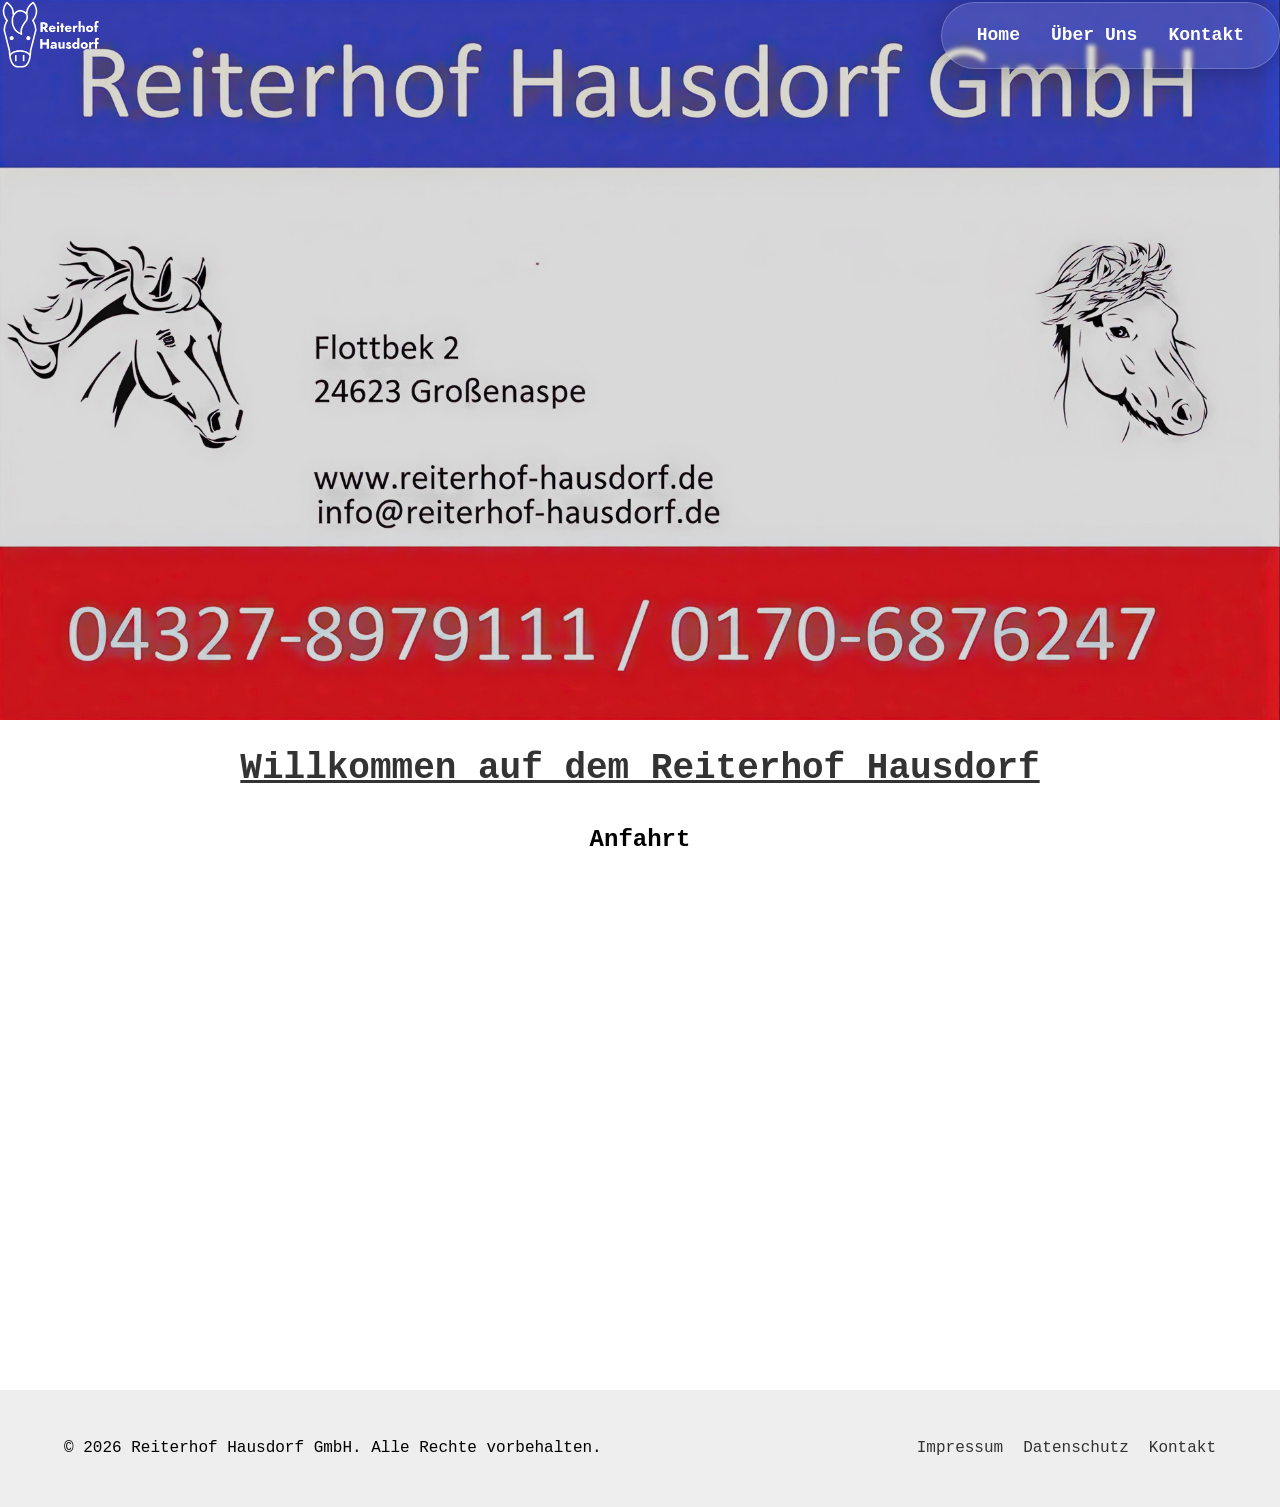
<file: index.html>
<!doctype html>
<html lang="de">
  <head>
    <meta charset="UTF-8" />
    <meta name="viewport" content="width=device-width, initial-scale=1.0" />
    <title>Reiterhof Hausdorf</title>

    <link rel="preconnect" href="https://fonts.googleapis.com" />
    <link rel="preconnect" href="https://fonts.gstatic.com" crossorigin />
    <link
      href="https://fonts.googleapis.com/css2?family=Iosevka+Charon:ital,wght@0,300;0,400;0,500;0,700;1,300;1,400;1,500;1,700&family=Roboto:ital,wght@0,100..900;1,100..900&display=swap"
      rel="stylesheet"
    />

    <link rel="stylesheet" href="style.css" />
  </head>

  <body>
    <a href="index.html" class="header-link hide-on-mobile">
      <img
        class="header-image"
        src="img/image002.jpg"
        alt="Reiterhof Hausdorf Header - Zur Startseite"
      />
    </a>
    <div class="container">
      <nav class="navigation">
        <button class="menu-toggle" id="mobile-menu-btn">
          <span class="bar"></span>
          <span class="bar"></span>
          <span class="bar"></span>
        </button>

        <div class="nav-links" id="nav-links">
          <a class="menu-link" href="index.html">Home</a>
          <a class="menu-link" href="aboutus.html">Über Uns</a>
          <a class="menu-link" href="contact.html">Kontakt</a>
        </div>
      </nav>
    </div>
    <img src="img/logo.png" class="logo" />

    <h1 class="headline">Willkommen auf dem Reiterhof Hausdorf</h1>

    <h2>Anfahrt</h2>
    <div class="discription-section">
      <iframe
        class="maps"
        src="https://www.google.com/maps/embed?pb=!1m18!1m12!1m3!1d2659.9842820060253!2d9.924855961389044!3d53.99518053033004!2m3!1f0!2f0!3f0!3m2!1i1024!2i768!4f13.1!3m3!1m2!1s0x47b235a6c029e265%3A0x82ab98655f0b3f7f!2sReiterhof%20Hausdorf%20GmbH!5e1!3m2!1sde!2sde!4v1773769689412!5m2!1sde!2sde"
        style="border: 0"
        allowfullscreen=""
        loading="lazy"
        referrerpolicy="no-referrer-when-downgrade"
      ></iframe>
    </div>

    <footer>
      <p>&copy; 2026 Reiterhof Hausdorf GmbH. Alle Rechte vorbehalten.</p>

      <div class="footer-links">
        <a href="imprint.html">Impressum</a>
        <a href="datenschutz.html">Datenschutz</a>
        <a href="contact.html">Kontakt</a>
      </div>
    </footer>
    <script>
      const btn = document.getElementById("mobile-menu-btn");
      const nav = document.getElementById("nav-links");

      btn.addEventListener("click", () => {
        nav.classList.toggle("show-menu");
      });
    </script>
  </body>
</html>
</file>
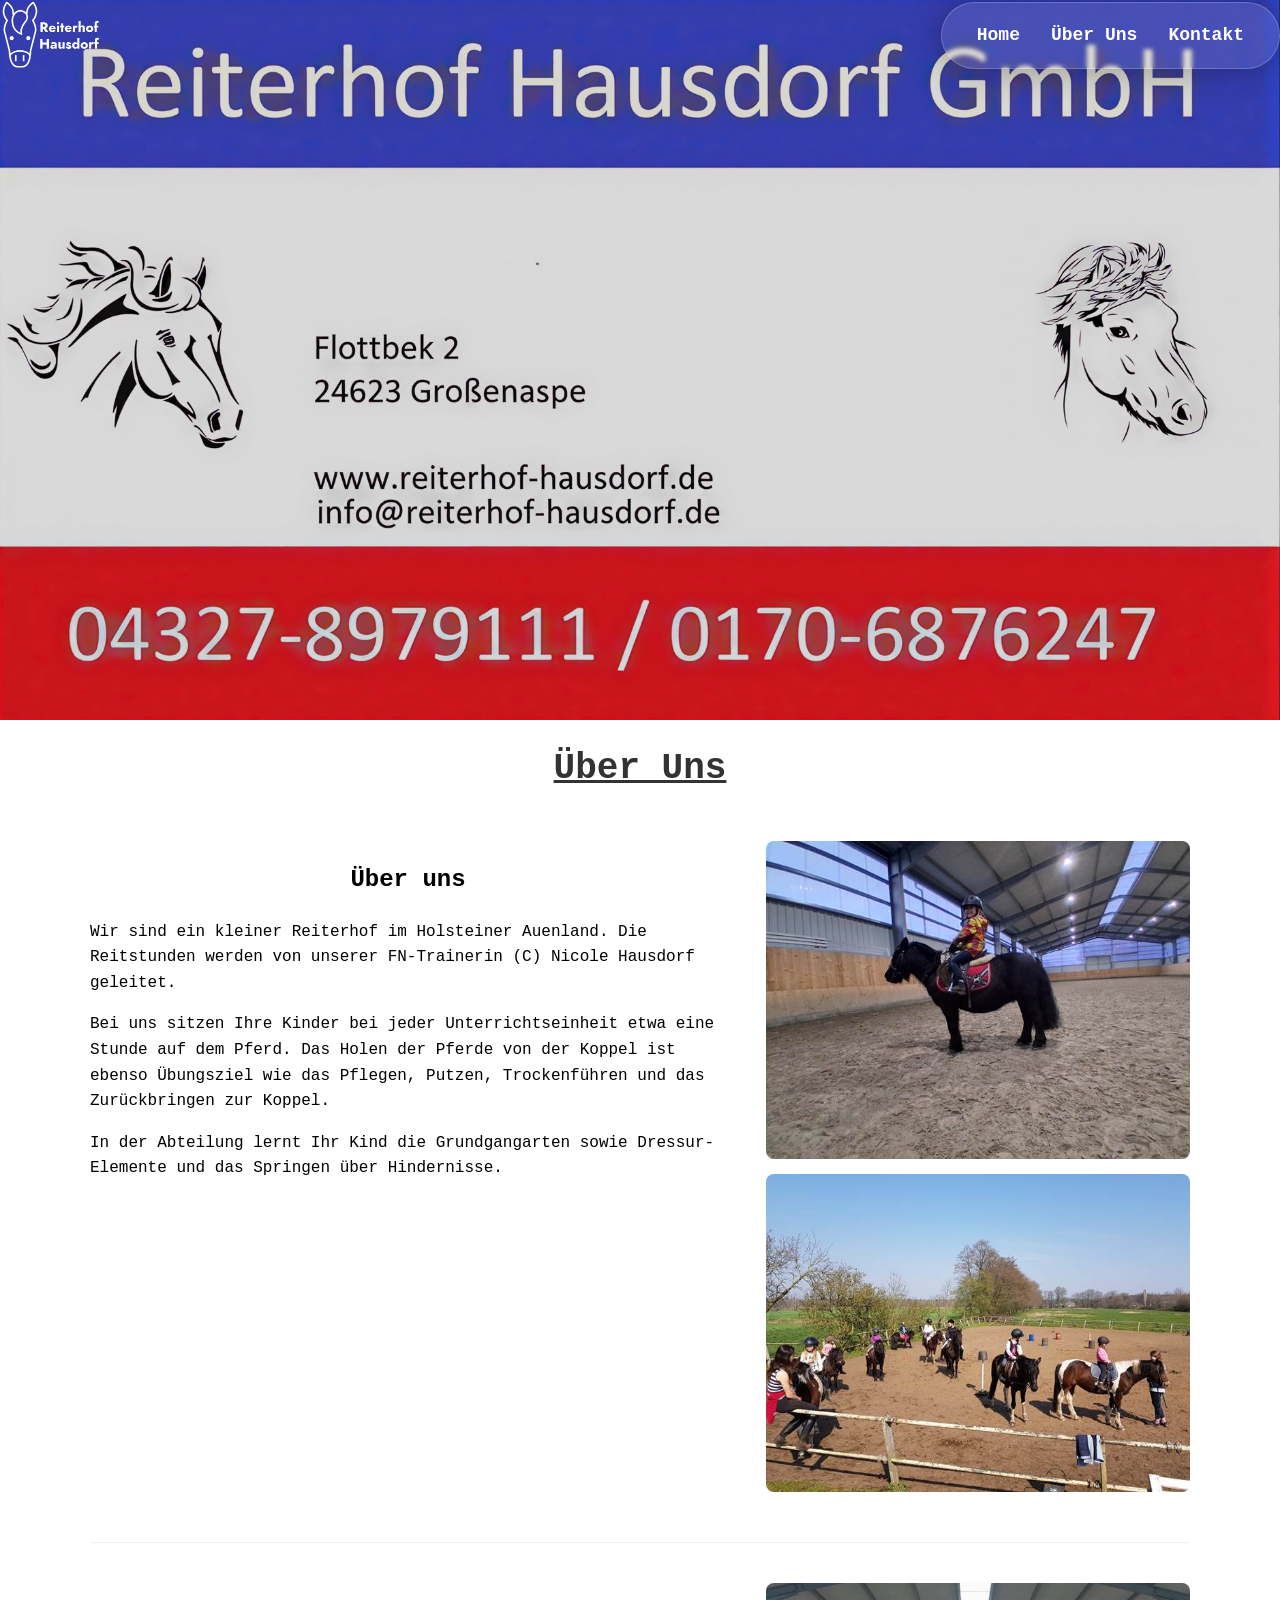
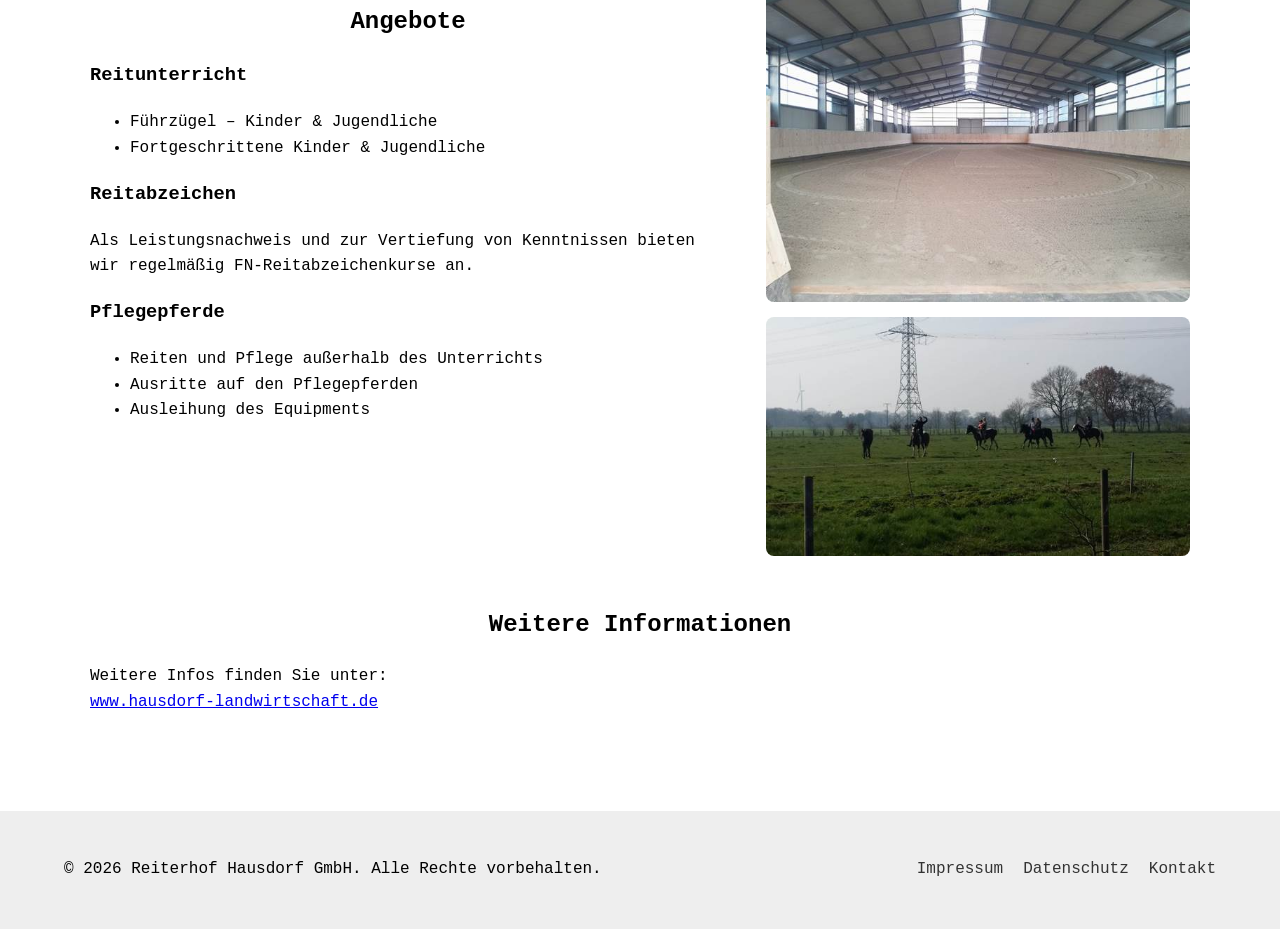
<file: aboutus.html>
<!doctype html>
<html lang="de">
  <head>
    <meta charset="UTF-8" />
    <meta name="viewport" content="width=device-width, initial-scale=1.0" />
    <title>Über Uns - Reiterhof Hausdorf</title>

    <link rel="preconnect" href="https://fonts.googleapis.com" />
    <link rel="preconnect" href="https://fonts.gstatic.com" crossorigin />
    <link
      href="https://fonts.googleapis.com/css2?family=Iosevka+Charon:ital,wght@0,300;0,400;0,500;0,700;1,300;1,400;1,500;1,700&family=Roboto:ital,wght@0,100..900;1,100..900&display=swap"
      rel="stylesheet"
    />

    <link rel="stylesheet" href="style.css" />
  </head>

  <body>
    <a href="index.html" class="header-link hide-on-mobile">
      <img
        class="header-image"
        src="img/image002.jpg"
        alt="Reiterhof Hausdorf Header - Zur Startseite"
      />
    </a>

    <div class="container">
      <nav class="navigation">
        <button class="menu-toggle" id="mobile-menu-btn">
          <span class="bar"></span>
          <span class="bar"></span>
          <span class="bar"></span>
        </button>

        <div class="nav-links" id="nav-links">
          <a class="menu-link" href="index.html">Home</a>
          <a class="menu-link" href="aboutus.html">Über Uns</a>
          <a class="menu-link" href="contact.html">Kontakt</a>
        </div>
      </nav>
    </div>

    <img src="img/logo.png" class="logo" alt="Logo Reiterhof Hausdorf" />

    <h1 class="headline">Über Uns</h1>
    <div class="content">
      <section class="section-with-images">
        <div class="text-side">
          <h2>Über uns</h2>
          <p>
            Wir sind ein kleiner Reiterhof im Holsteiner Auenland. Die
            Reitstunden werden von unserer FN-Trainerin (C) Nicole Hausdorf
            geleitet.
          </p>
          <p>
            Bei uns sitzen Ihre Kinder bei jeder Unterrichtseinheit etwa eine
            Stunde auf dem Pferd. Das Holen der Pferde von der Koppel ist ebenso
            Übungsziel wie das Pflegen, Putzen, Trockenführen und das
            Zurückbringen zur Koppel.
          </p>
          <p>
            In der Abteilung lernt Ihr Kind die Grundgangarten sowie
            Dressur-Elemente und das Springen über Hindernisse.
          </p>
        </div>
        <div class="image-side">
          <img src="img/image009.jpg" alt="Hofansicht" />
          <img src="img/image013.jpg" alt="Pferdepflege" />
        </div>
      </section>

      <hr style="margin-bottom: 40px; border: 0; border-top: 1px solid #eee" />

      <section class="section-with-images">
        <div class="text-side">
          <h2>Angebote</h2>

          <h3>Reitunterricht</h3>
          <ul>
            <li>Führzügel – Kinder & Jugendliche</li>
            <li>Fortgeschrittene Kinder & Jugendliche</li>
          </ul>

          <h3>Reitabzeichen</h3>
          <p>
            Als Leistungsnachweis und zur Vertiefung von Kenntnissen bieten wir
            regelmäßig FN-Reitabzeichenkurse an.
          </p>

          <h3>Pflegepferde</h3>
          <ul>
            <li>Reiten und Pflege außerhalb des Unterrichts</li>
            <li>Ausritte auf den Pflegepferden</li>
            <li>Ausleihung des Equipments</li>
          </ul>
        </div>

        <div class="image-side">
          <img src="img/image006.jpg" alt="Reitunterricht" />
          <img src="img/image012.jpg" alt="Pferde auf der Weide" />
        </div>
      </section>

      <section>
        <h2>Weitere Informationen</h2>
        <p>
          Weitere Infos finden Sie unter: <br />
          <a href="https://www.hausdorf-landwirtschaft.de" target="_blank"
            >www.hausdorf-landwirtschaft.de</a
          >
        </p>
      </section>
    </div>

    <footer>
      <p>&copy; 2026 Reiterhof Hausdorf GmbH. Alle Rechte vorbehalten.</p>
      <div class="footer-links">
        <a href="imprint.html">Impressum</a>
        <a href="datenschutz.html">Datenschutz</a>
        <a href="contact.html">Kontakt</a>
      </div>
    </footer>
    <script>
      const btn = document.getElementById("mobile-menu-btn");
      const nav = document.getElementById("nav-links");

      btn.addEventListener("click", () => {
        nav.classList.toggle("show-menu");
      });
    </script>
  </body>
</html>
</file>
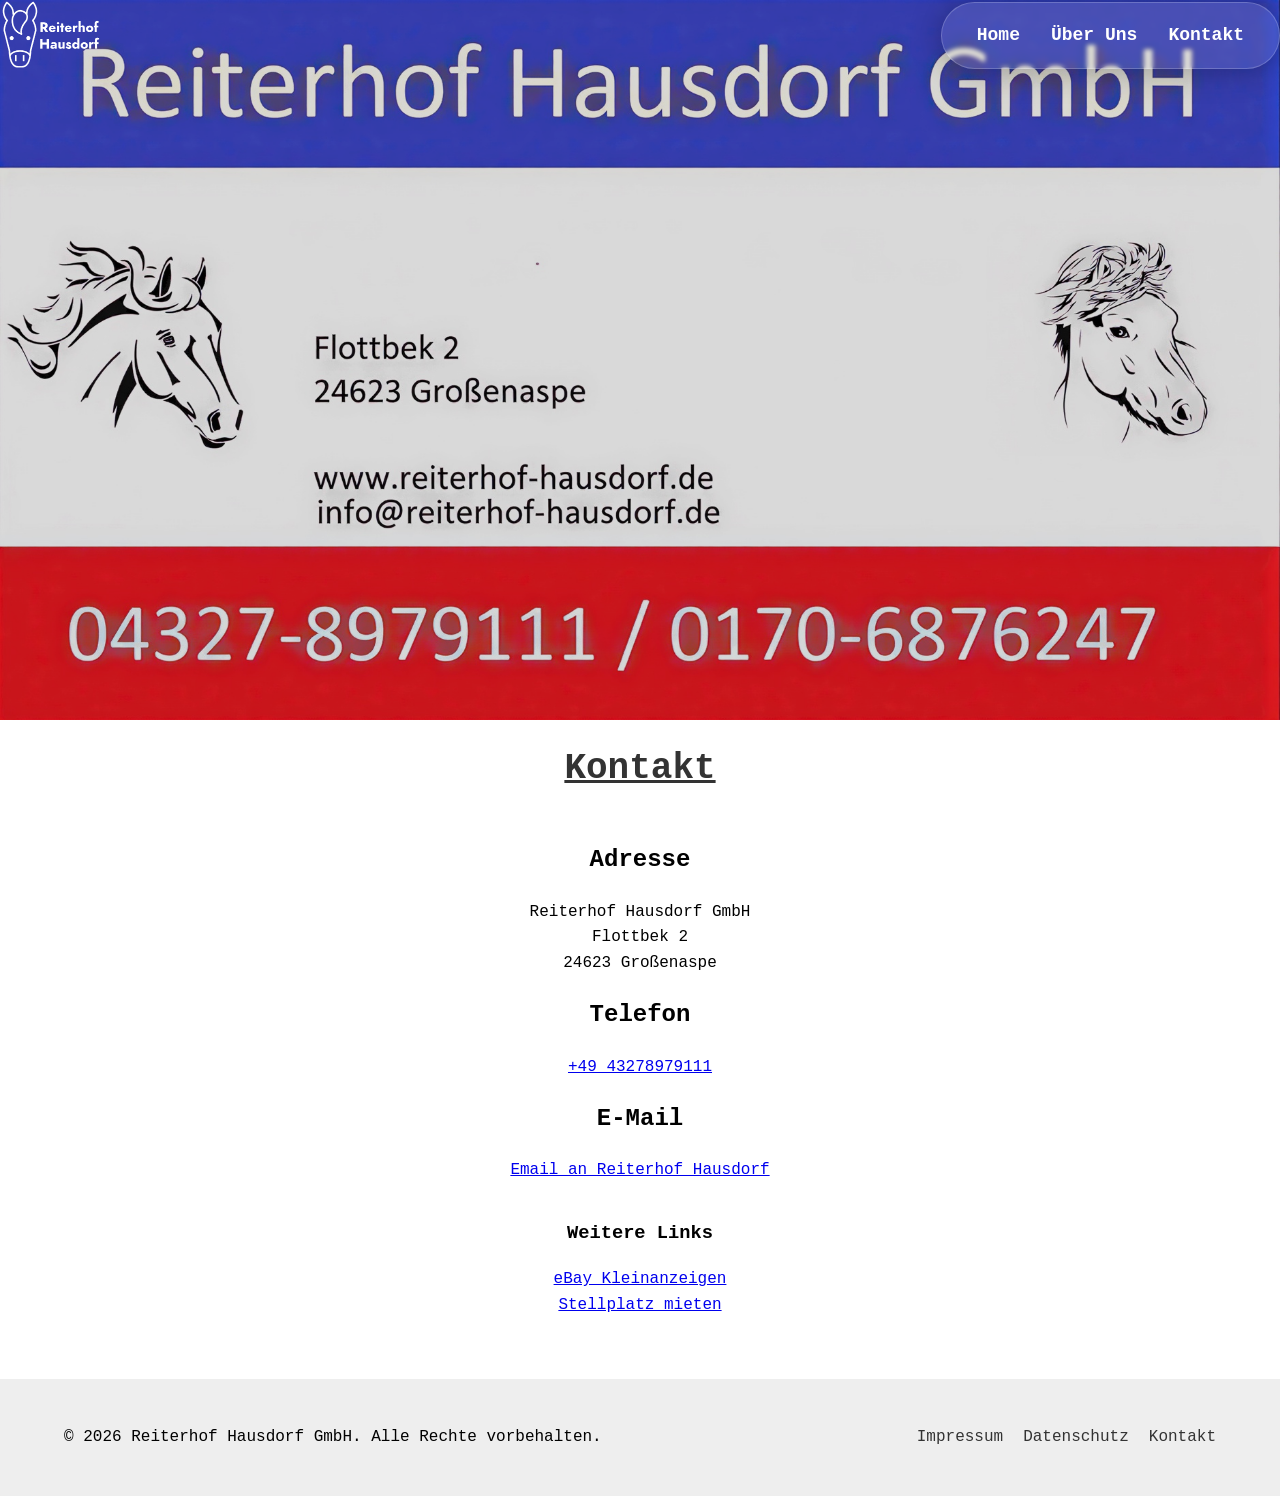
<file: contact.html>
<!doctype html>
<html lang="de">
  <head>
    <meta charset="UTF-8" />
    <meta name="viewport" content="width=device-width, initial-scale=1.0" />
    <title>Kontakt</title>

    <link rel="preconnect" href="https://fonts.googleapis.com" />
    <link rel="preconnect" href="https://fonts.gstatic.com" crossorigin />
    <link
      href="https://fonts.googleapis.com/css2?family=Iosevka+Charon:ital,wght@0,300;0,400;0,500;0,700;1,300;1,400;1,500;1,700&family=Roboto:ital,wght@0,100..900;1,100..900&display=swap"
      rel="stylesheet"
    />

    <link rel="stylesheet" href="style.css" />
  </head>

  <body>
    <a href="index.html" class="header-link">
      <img
        class="header-image"
        src="img/image002.jpg"
        alt="Reiterhof Hausdorf Header"
      />
    </a>

    <div class="container">
      <nav class="navigation">
        <button class="menu-toggle" id="mobile-menu-btn">
          <span class="bar"></span>
          <span class="bar"></span>
          <span class="bar"></span>
        </button>

        <div class="nav-links" id="nav-links">
          <a class="menu-link" href="index.html">Home</a>
          <a class="menu-link" href="aboutus.html">Über Uns</a>
          <a class="menu-link" href="contact.html">Kontakt</a>
        </div>
      </nav>
    </div>

    <img src="img/logo.png" class="logo" alt="Logo Reiterhof Hausdorf" />

    <h1 class="headline">Kontakt</h1>
    <div class="discription-section">
      <div class="half-width">
        <h2>Adresse</h2>
        <p>
          Reiterhof Hausdorf GmbH<br />
          Flottbek 2<br />
          24623 Großenaspe
        </p>

        <h2>Telefon</h2>
        <a href="tel:+4943278979111">+49 43278979111</a>

        <h2>E-Mail</h2>
        <p>
          <a href="mailto:nicole.hausdorf@reiterhof-hausdorf.de"
            >Email an Reiterhof Hausdorf</a
          >
        </p>
      </div>
      <h3>Weitere Links</h3>
      <a
        href="https://www.kleinanzeigen.de/pro/nicole-hausdorf---gemischte-landwirtschaft"
        target="_blank"
        >eBay Kleinanzeigen</a
      >
      <a href="https://www.stall-frei.de/162410" target="_blank"
        >Stellplatz mieten</a
      >

      <div style="clear: both"></div>
    </div>

    <footer>
      <p>&copy; 2026 Reiterhof Hausdorf GmbH. Alle Rechte vorbehalten.</p>

      <div class="footer-links">
        <a href="imprint.html">Impressum</a>
        <a href="datenschutz.html">Datenschutz</a>
        <a href="contact.html">Kontakt</a>
      </div>
    </footer>
    <script>
      const btn = document.getElementById("mobile-menu-btn");
      const nav = document.getElementById("nav-links");

      btn.addEventListener("click", () => {
        nav.classList.toggle("show-menu");
      });
    </script>
  </body>
</html>
</file>
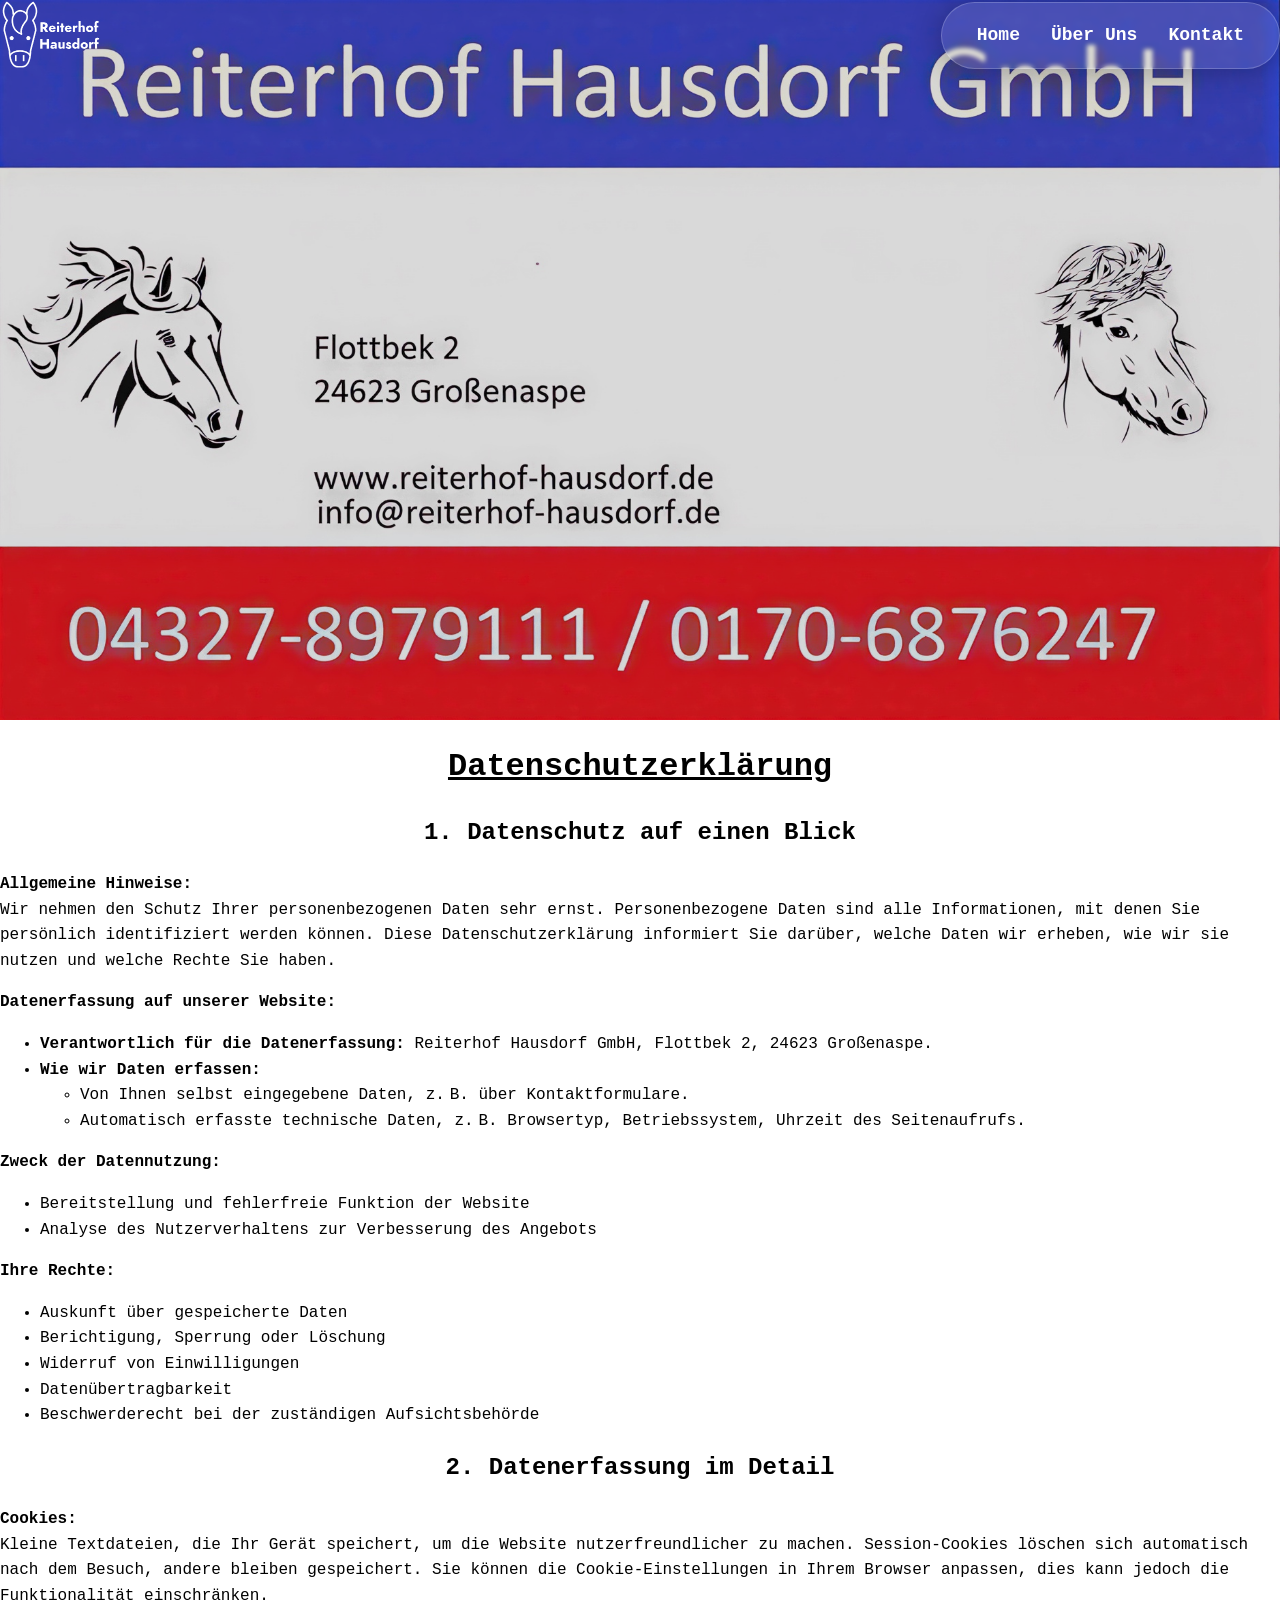
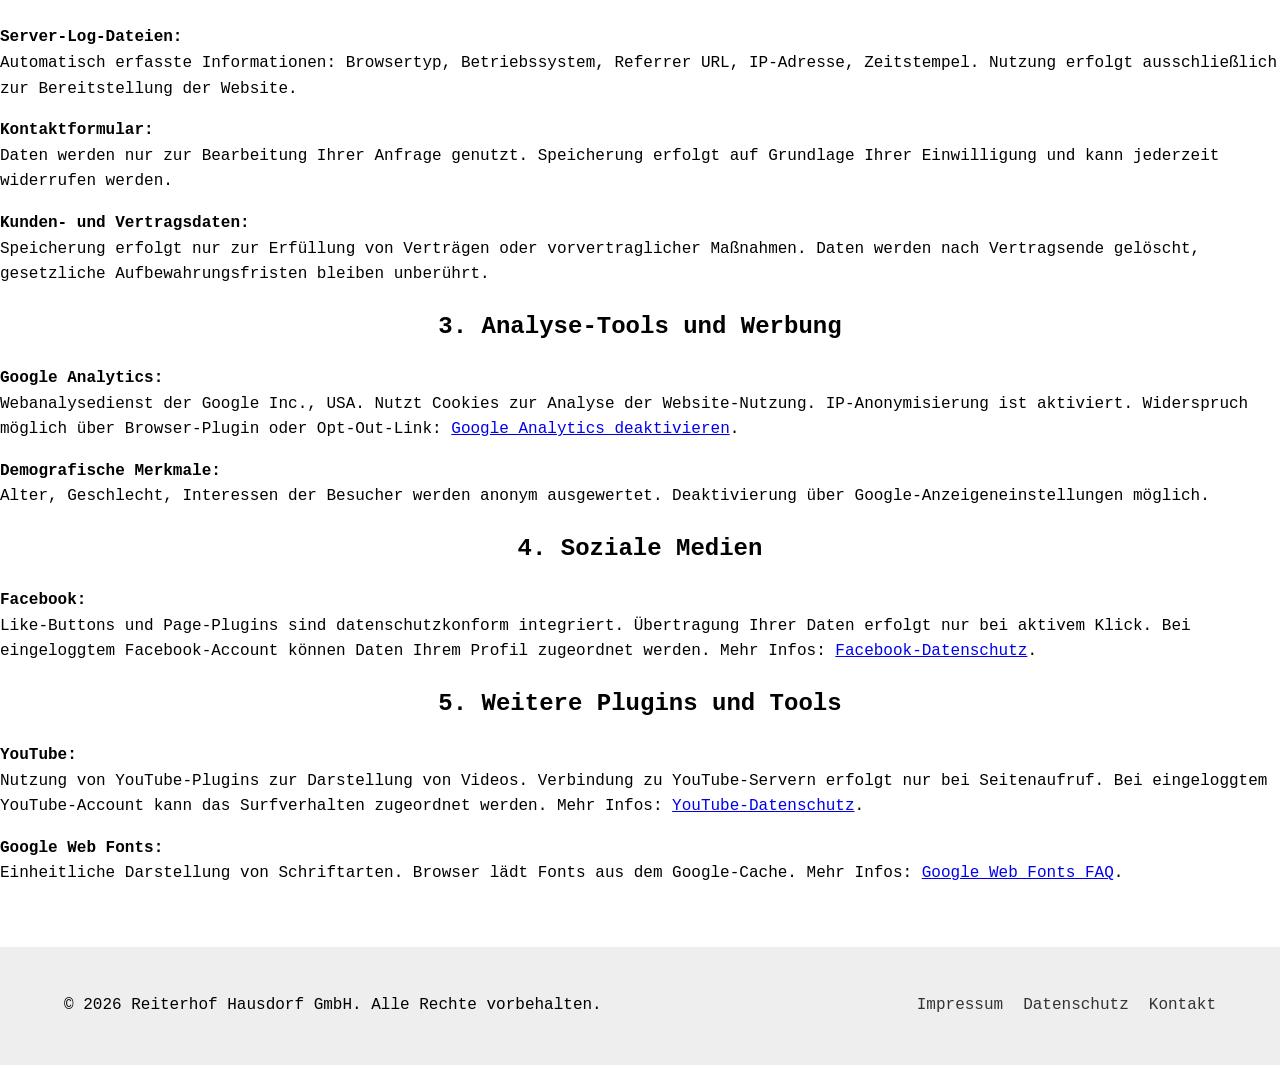
<file: datenschutz.html>
<!doctype html>
<html lang="de">
  <head>
    <meta charset="UTF-8" />
    <meta name="viewport" content="width=device-width, initial-scale=1.0" />
    <title>Datenschutz</title>

    <link rel="preconnect" href="https://fonts.googleapis.com" />
    <link rel="preconnect" href="https://fonts.gstatic.com" crossorigin />
    <link
      href="https://fonts.googleapis.com/css2?family=Iosevka+Charon:ital,wght@0,300;0,400;0,500;0,700;1,300;1,400;1,500;1,700&family=Roboto:ital,wght@0,100..900;1,100..900&display=swap"
      rel="stylesheet"
    />

    <link rel="stylesheet" href="style.css" />
  </head>

  <body>
    <a href="index.html" class="header-link hide-on-mobile">
      <img
        class="header-image"
        src="img/image002.jpg"
        alt="Reiterhof Hausdorf Header - Zur Startseite"
      />
    </a>

    <div class="container">
      <nav class="navigation">
        <button class="menu-toggle" id="mobile-menu-btn">
          <span class="bar"></span>
          <span class="bar"></span>
          <span class="bar"></span>
        </button>

        <div class="nav-links" id="nav-links">
          <a class="menu-link" href="index.html">Home</a>
          <a class="menu-link" href="aboutus.html">Über Uns</a>
          <a class="menu-link" href="contact.html">Kontakt</a>
        </div>
      </nav>
    </div>
    <img src="img/logo.png" class="logo" />
    <h1 style="text-align: center; text-decoration: underline">
      Datenschutzerklärung
    </h1>

    <h2>1. Datenschutz auf einen Blick</h2>

    <p>
      <strong>Allgemeine Hinweise:</strong><br />
      Wir nehmen den Schutz Ihrer personenbezogenen Daten sehr ernst.
      Personenbezogene Daten sind alle Informationen, mit denen Sie persönlich
      identifiziert werden können. Diese Datenschutzerklärung informiert Sie
      darüber, welche Daten wir erheben, wie wir sie nutzen und welche Rechte
      Sie haben.
    </p>

    <p><strong>Datenerfassung auf unserer Website:</strong></p>
    <ul>
      <li>
        <strong>Verantwortlich für die Datenerfassung:</strong> Reiterhof
        Hausdorf GmbH, Flottbek 2, 24623 Großenaspe.
      </li>
      <li>
        <strong>Wie wir Daten erfassen:</strong>
        <ul>
          <li>
            Von Ihnen selbst eingegebene Daten, z. B. über Kontaktformulare.
          </li>
          <li>
            Automatisch erfasste technische Daten, z. B. Browsertyp,
            Betriebssystem, Uhrzeit des Seitenaufrufs.
          </li>
        </ul>
      </li>
    </ul>

    <p><strong>Zweck der Datennutzung:</strong></p>
    <ul>
      <li>Bereitstellung und fehlerfreie Funktion der Website</li>
      <li>Analyse des Nutzerverhaltens zur Verbesserung des Angebots</li>
    </ul>

    <p><strong>Ihre Rechte:</strong></p>
    <ul>
      <li>Auskunft über gespeicherte Daten</li>
      <li>Berichtigung, Sperrung oder Löschung</li>
      <li>Widerruf von Einwilligungen</li>
      <li>Datenübertragbarkeit</li>
      <li>Beschwerderecht bei der zuständigen Aufsichtsbehörde</li>
    </ul>

    <h2>2. Datenerfassung im Detail</h2>

    <p>
      <strong>Cookies:</strong><br />
      Kleine Textdateien, die Ihr Gerät speichert, um die Website
      nutzerfreundlicher zu machen. Session-Cookies löschen sich automatisch
      nach dem Besuch, andere bleiben gespeichert. Sie können die
      Cookie-Einstellungen in Ihrem Browser anpassen, dies kann jedoch die
      Funktionalität einschränken.
    </p>

    <p>
      <strong>Server-Log-Dateien:</strong><br />
      Automatisch erfasste Informationen: Browsertyp, Betriebssystem, Referrer
      URL, IP-Adresse, Zeitstempel. Nutzung erfolgt ausschließlich zur
      Bereitstellung der Website.
    </p>

    <p>
      <strong>Kontaktformular:</strong><br />
      Daten werden nur zur Bearbeitung Ihrer Anfrage genutzt. Speicherung
      erfolgt auf Grundlage Ihrer Einwilligung und kann jederzeit widerrufen
      werden.
    </p>

    <p>
      <strong>Kunden- und Vertragsdaten:</strong><br />
      Speicherung erfolgt nur zur Erfüllung von Verträgen oder vorvertraglicher
      Maßnahmen. Daten werden nach Vertragsende gelöscht, gesetzliche
      Aufbewahrungsfristen bleiben unberührt.
    </p>

    <h2>3. Analyse-Tools und Werbung</h2>

    <p>
      <strong>Google Analytics:</strong><br />
      Webanalysedienst der Google Inc., USA. Nutzt Cookies zur Analyse der
      Website-Nutzung. IP-Anonymisierung ist aktiviert. Widerspruch möglich über
      Browser-Plugin oder Opt-Out-Link:
      <a href="https://tools.google.com/dlpage/gaoptout?hl=de" target="_blank"
        >Google Analytics deaktivieren</a
      >.
    </p>

    <p>
      <strong>Demografische Merkmale:</strong><br />
      Alter, Geschlecht, Interessen der Besucher werden anonym ausgewertet.
      Deaktivierung über Google-Anzeigeneinstellungen möglich.
    </p>

    <h2>4. Soziale Medien</h2>

    <p>
      <strong>Facebook:</strong><br />
      Like-Buttons und Page-Plugins sind datenschutzkonform integriert.
      Übertragung Ihrer Daten erfolgt nur bei aktivem Klick. Bei eingeloggtem
      Facebook-Account können Daten Ihrem Profil zugeordnet werden. Mehr Infos:
      <a href="https://de-de.facebook.com/policy.php" target="_blank"
        >Facebook-Datenschutz</a
      >.
    </p>

    <h2>5. Weitere Plugins und Tools</h2>

    <p>
      <strong>YouTube:</strong><br />
      Nutzung von YouTube-Plugins zur Darstellung von Videos. Verbindung zu
      YouTube-Servern erfolgt nur bei Seitenaufruf. Bei eingeloggtem
      YouTube-Account kann das Surfverhalten zugeordnet werden. Mehr Infos:
      <a href="https://www.google.de/intl/de/policies/privacy" target="_blank"
        >YouTube-Datenschutz</a
      >.
    </p>

    <p>
      <strong>Google Web Fonts:</strong><br />
      Einheitliche Darstellung von Schriftarten. Browser lädt Fonts aus dem
      Google-Cache. Mehr Infos:
      <a href="https://developers.google.com/fonts/faq" target="_blank"
        >Google Web Fonts FAQ</a
      >.
    </p>
    <footer>
      <p>&copy; 2026 Reiterhof Hausdorf GmbH. Alle Rechte vorbehalten.</p>

      <div class="footer-links">
        <a href="imprint.html">Impressum</a>
        <a href="datenschutz.html">Datenschutz</a>
        <a href="https://grabify.link/SVVOWL">Kontakt</a>
      </div>
    </footer>
    <script>
      const btn = document.getElementById("mobile-menu-btn");
      const nav = document.getElementById("nav-links");

      btn.addEventListener("click", () => {
        nav.classList.toggle("show-menu");
      });
    </script>
  </body>
</html>
</file>
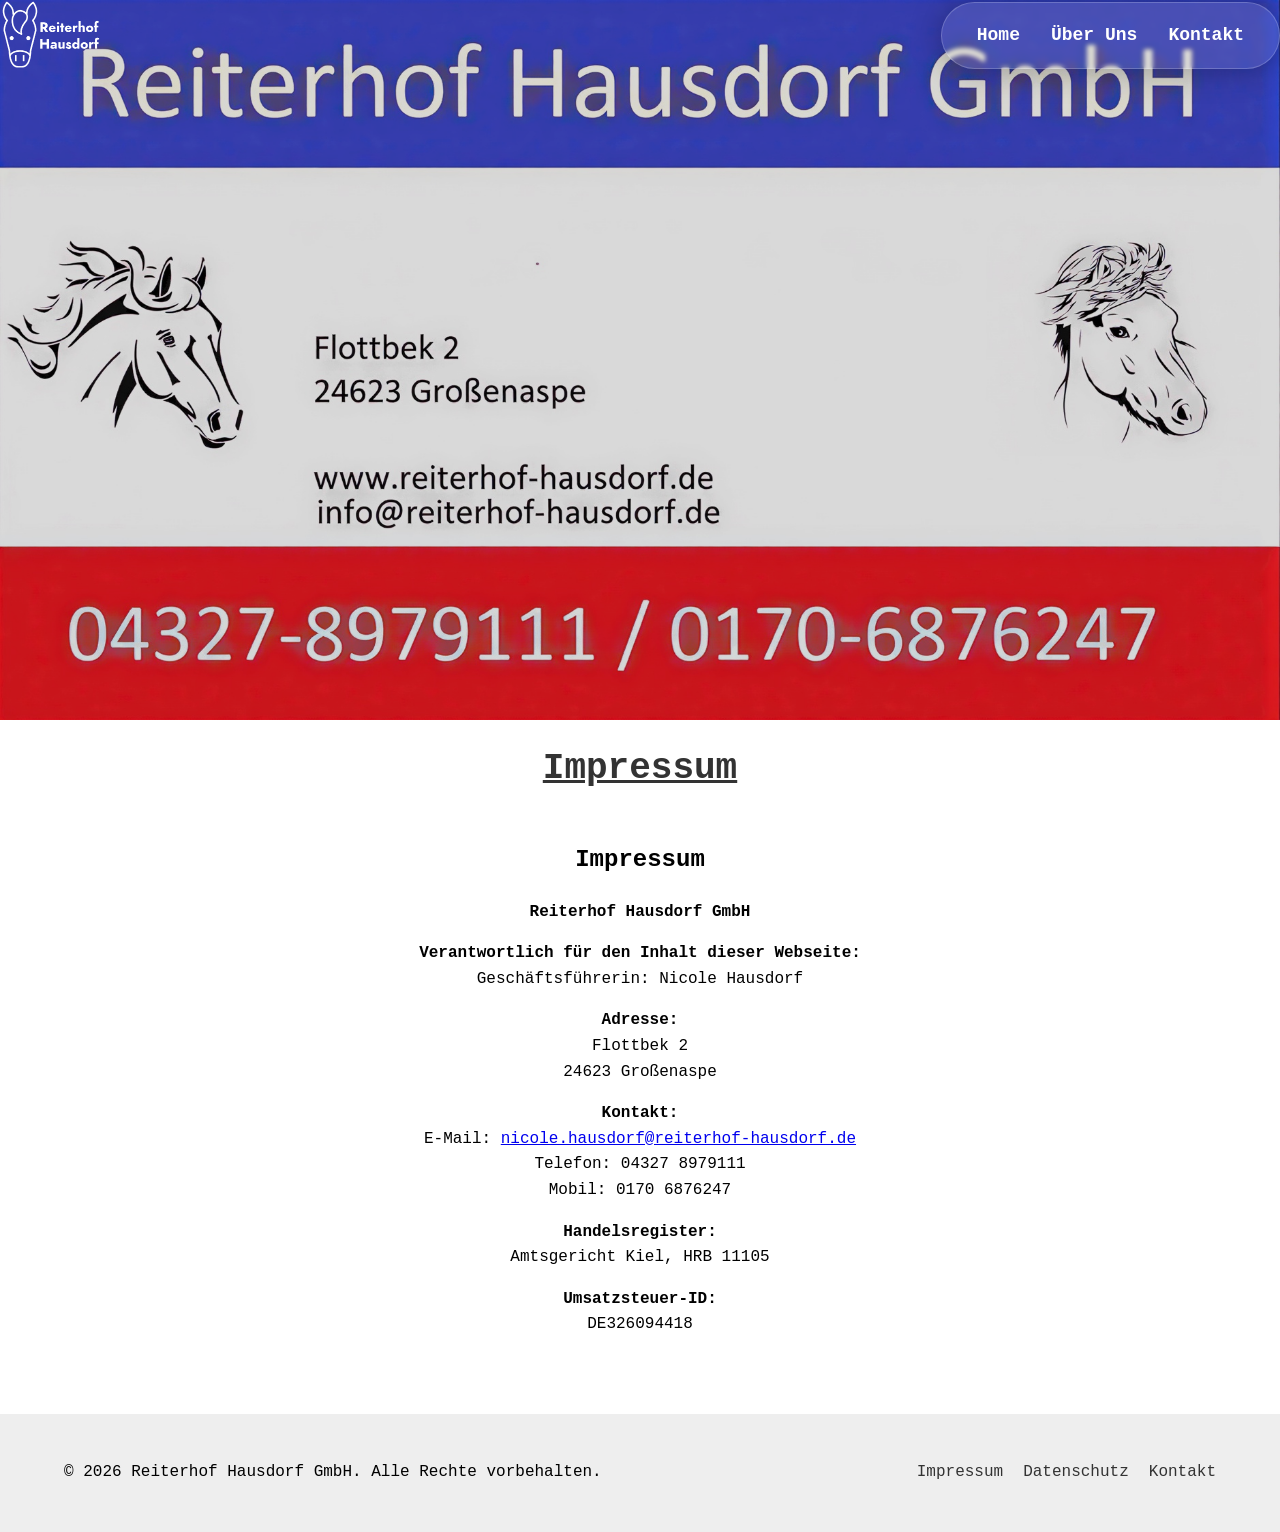
<file: imprint.html>
<!doctype html>
<html lang="de">
  <head>
    <meta charset="UTF-8" />
    <meta name="viewport" content="width=device-width, initial-scale=1.0" />
    <title>Impressum</title>

    <link rel="preconnect" href="https://fonts.googleapis.com" />
    <link rel="preconnect" href="https://fonts.gstatic.com" crossorigin />
    <link
      href="https://fonts.googleapis.com/css2?family=Iosevka+Charon:ital,wght@0,300;0,400;0,500;0,700;1,300;1,400;1,500;1,700&family=Roboto:ital,wght@0,100..900;1,100..900&display=swap"
      rel="stylesheet"
    />

    <link rel="stylesheet" href="style.css" />
  </head>

  <body>
    <a href="index.html" class="header-link hide-on-mobile">
      <img
        class="header-image"
        src="img/image002.jpg"
        alt="Reiterhof Hausdorf Header - Zur Startseite"
      />
    </a>

    <div class="container">
      <nav class="navigation">
        <button class="menu-toggle" id="mobile-menu-btn">
          <span class="bar"></span>
          <span class="bar"></span>
          <span class="bar"></span>
        </button>

        <div class="nav-links" id="nav-links">
          <a class="menu-link" href="index.html">Home</a>
          <a class="menu-link" href="aboutus.html">Über Uns</a>
          <a class="menu-link" href="contact.html">Kontakt</a>
        </div>
      </nav>
    </div>

    <img src="img/logo.png" class="logo" />
    <h1 class="headline">Impressum</h1>
    <div class="discription-section">
      <section id="impressum">
        <h2>Impressum</h2>
        <p><strong>Reiterhof Hausdorf GmbH</strong></p>

        <p>
          <strong>Verantwortlich für den Inhalt dieser Webseite:</strong><br />
          Geschäftsführerin: Nicole Hausdorf
        </p>

        <p>
          <strong>Adresse:</strong><br />
          Flottbek 2<br />
          24623 Großenaspe
        </p>

        <p>
          <strong>Kontakt:</strong><br />
          E-Mail:
          <a href="mailto:nicole.hausdorf@reiterhof-hausdorf.de"
            >nicole.hausdorf@reiterhof-hausdorf.de</a
          ><br />
          Telefon: 04327 8979111<br />
          Mobil: 0170 6876247
        </p>

        <p>
          <strong>Handelsregister:</strong><br />
          Amtsgericht Kiel, HRB 11105
        </p>
        <p>
          <strong>Umsatzsteuer-ID:</strong><br />
          DE326094418
        </p>
      </section>
    </div>
    <footer>
      <p>&copy; 2026 Reiterhof Hausdorf GmbH. Alle Rechte vorbehalten.</p>

      <div class="footer-links">
        <a href="imprint.html">Impressum</a>
        <a href="datenschutz.html">Datenschutz</a>
        <a href="contact.html">Kontakt</a>
      </div>
    </footer>
    <script>
      const btn = document.getElementById("mobile-menu-btn");
      const nav = document.getElementById("nav-links");

      btn.addEventListener("click", () => {
        nav.classList.toggle("show-menu");
      });
    </script>
  </body>
</html>
</file>
<file: style.css>
/* --- BASE & TYPOGRAFIE --- */
body {
  margin: 0;
  font-family: "Iosevka Charon", monospace;
  line-height: 1.6;
}

.headline {
  margin-top: 20px;
  font-size: 36px;
  color: #333;
  text-decoration: underline;
  text-align: center;
}

h2 {
  text-align: center;
}

/*HEADER*/
.header-link {
  display: block;
  width: 100%;
}

.header-image {
  width: 100%;
  height: 100vh;
  object-fit: cover;
  display: block;
  filter: brightness(0.85);
}

.logo {
  position: absolute;
  top: 0px;
  left: 1px;
  z-index: 10000;
  width: 100px;
  height: auto;
}

/*NAVIGATION DESKTOP*/
.container {
  position: absolute;
  top: 2px;
  right: 0px;
  z-index: 100;
}

.nav-links {
  display: flex;
  align-items: center;
  gap: 1px;
  background: rgba(255, 255, 255, 0.1);
  backdrop-filter: blur(2px);
  -webkit-backdrop-filter: blur(px);
  border: 1px solid rgba(255, 255, 255, 0.2);        
  border-radius: 50px;
  padding: 10px 20px;
  box-shadow: 0 1px 32px rgba(0, 0, 0, 0.3);
}
.menu-link {
  color: white;
  text-decoration: none;
  font-size: 18px;
  font-weight: bold;
  padding: 8px 15px;
  border-radius: 25px;
  transition: all 0.2s ease;
}
.menu-link:hover {
  background: rgba(255, 255, 255, 0.2);
  transform: translateY(-3px);
  text-decoration: underline;
}
.menu-toggle {
  display: none;
}

/*CONTENT*/
.content {
  max-width: 1100px;
  margin: 0 auto;
  padding: 20px;
}

.section-with-images {
  display: flex;
  gap: 40px;
  margin-bottom: 50px;
}

.text-side {
  flex: 1.5;
}

.image-side {
  flex: 1;
  display: flex;
  flex-direction: column;
  gap: 15px;
}

.image-side img {
  width: 100%;
  border-radius: 8px;
}

.discription-section {
  display: flex;
  flex-direction: column;
  align-items: center;
  justify-content: center;
  text-align: center;
  width: 100%;
  margin: 20px 0;
}

.half-width {
  width: 100%;
  max-width: 800px;
}

.maps {
  width: 100%;
  max-width: 800px;
  height: 450px;
  border: none;
}

/*FOOTER*/
footer {
  background: #eee;
  padding: 30px 5%;
  display: flex;
  justify-content: space-between;
  align-items: center;
  margin-top: 60px;
}

.footer-links {
  display: flex;
  gap: 20px;
}

.footer-links a {
  text-decoration: none;
  color: #333;
}

/*MEDIA*/

@media (max-width: 1300px) {
  .header-image {
    height: auto;
  }
}

@media (max-width: 850px) {
  .container {
    top: 20px;
    right: 20px;
  }

  .menu-toggle {
    display: flex;
    flex-direction: column;
    gap: 5px;
    background: rgba(0, 0, 0, 0.5);
    padding: 12px;
    border-radius: 8px;
    border: 1px solid rgba(255, 255, 255, 0.2);
    cursor: pointer;
  }

  .bar {
    width: 25px;
    height: 3px;
    background-color: white;
  }

  .nav-links {
    display: none;
    flex-direction: column;
    position: absolute;
    top: 60px;
    right: 0;
    background: rgba(255, 255, 255, 0.95);
    width: 200px;
    border-radius: 12px;
    padding: 10px;
    gap: 0;
    backdrop-filter: blur(10px);
  }

  .nav-links.show-menu {
    display: flex;
  }

  .menu-link {
    color: #333;
    width: 100%;
    box-sizing: border-box;
    padding: 15px;
    border-radius: 8px;
    border-bottom: 1px solid #eee;
  }

  .menu-link:hover {
    background: rgba(0, 0, 0, 0.05);
    transform: translateX(5px);
  }

  .section-with-images {
    flex-direction: column;
  }

  .image-side {
    flex-direction: row;
  }

  .image-side img {
    max-width: 48%;
  }

  footer {
    flex-direction: column;
    gap: 20px;
    text-align: center;
  }

  .logo {
    position: static;
    margin: 20px auto;
    display: block;
  }
}
</file>
